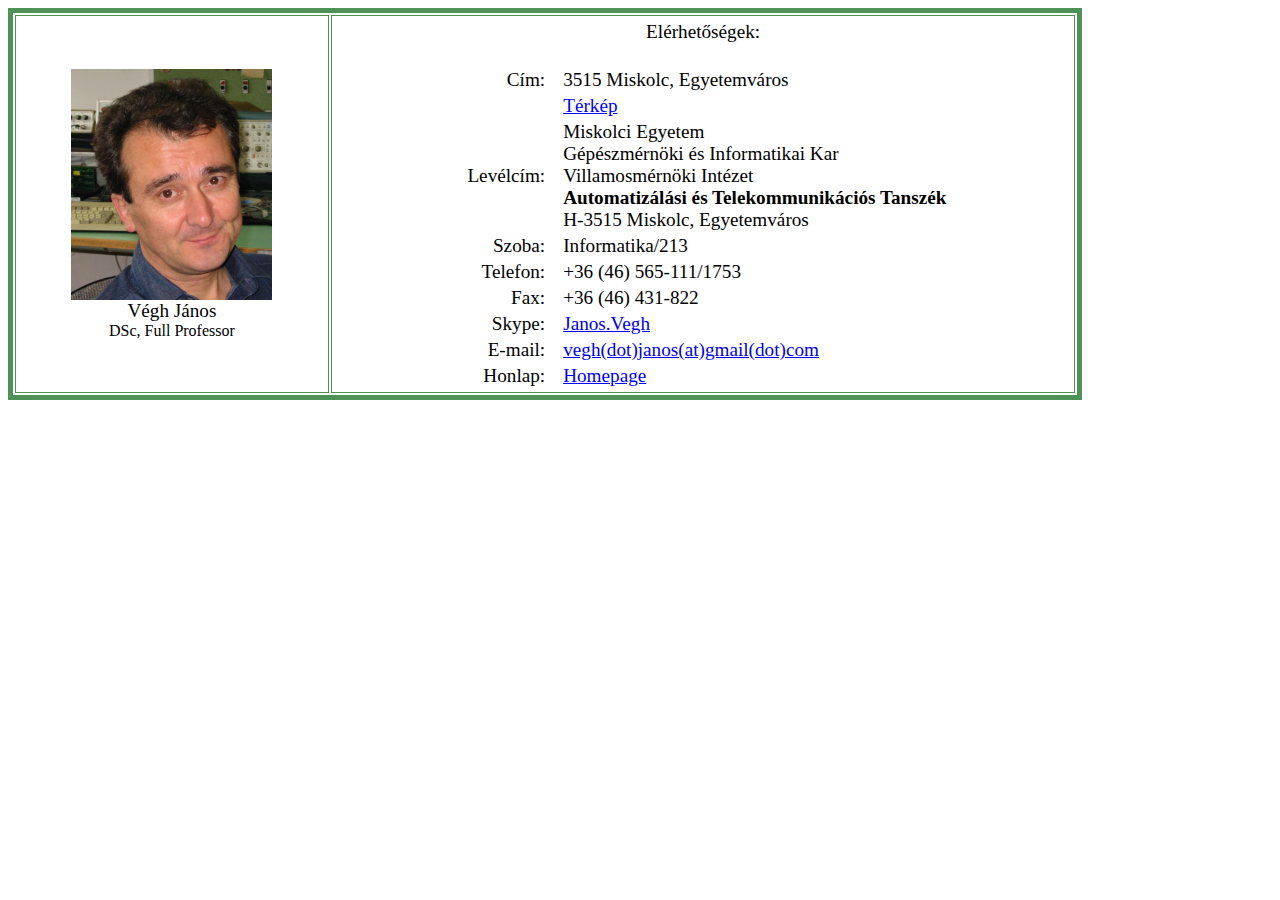
<file: public/adatok.html>
<!DOCTYPE html PUBLIC "-//W3C//DTD HTML 4.0 Transitional//HU">
<html>
  <head>
    <meta http-equiv="Content-Type" content="text/html; charset=UTF-8">
    <title>Kalimános Bt honlapja / tartalom</title>
   </head>
  <body background="../images/bkgr1.jpg>
    <center> <big><br>
      <!--table style="margin: 0pt auto; text-align: left; width: 85%;"
        border="0"-->
 <table style="width: 85%; height: 54px" nosave="" border="5"  BORDERCOLOR="#4E9258" CELLPADDING="2" CELLSPACING="2">
       <tbody>
          <tr>
            <!-- Internal table for photo, address, etc --> <td
              style="vertical-align: middle; text-align: center;">
              <a target="_top" "href="mailto:Vegh.Janos@gmail.com"><img
                  alt="VJ" src="images/veghj2a.jpg" style="border: 0px
                  solid " ;="" align="middle" width="201"><br>
                <big>Végh János</big></a><br>
              DSc, Full Professor<br>
            </td>
            <td>
              <table style="margin: 0pt auto; text-align: left; width: 85%;" border="0">
 <tbody>
                  <tr>
                    <td style="width: 25%; text-align: right;"
                      colspan="3" class="subhead"><big> </big>
                      <div style="text-align: center;"><big>Elérhetőségek:</big></div>
                      <big> </big></td>
                  </tr>
                  <tr>
                    <td style="width: 25%; text-align: right;"
                      class="normaltextdark">&nbsp;</td>
                    <td style="vertical-align: top;"><br>
                    </td>
                    <td class="normaltextdark">&nbsp;</td>
                  </tr>
                  <tr>
                    <td class="normaltextdark" style="width: 25%;
                      text-align: right;"><big>Cím:</big></td>
                    <td style="width: 10px; vertical-align: top;"><big><br>
                      </big></td>
                    <td class="normaltextdark"><big>3515 Miskolc,
                        Egyetemváros</big></td>
                  </tr>
                  <tr>
                    <td class="normaltextdark" style="width: 25%;
                      text-align: right;"><br>
                    </td>
                    <td style="width: 10px; vertical-align: top;"><big><br>
                      </big></td>
                    <td class="normaltextdark"><big> <a style="color:
                          blue;"
                          href="https://www.google.com/maps/place/Debrecen,+Koml%C3%B3ssy+u.+26,+4032/@47.547783,21.621846,17z/data=!3m1!4b1!4m5!3m4!1s0x47470defda01db8b:0xfb379a32b1bcf134!8m2!3d47.547783!4d21.62404"
                          target="_top">Térkép</a></big></td>
                  </tr>
                  <tr>
                    <td style="width: 25%; text-align: right;"
                      class="normaltextdark"><big>Levélcím:</big></td>
                    <td style="vertical-align: top;"><big><br>
                      </big></td>
                    <td class="normaltextdark"><big>Miskolci Egyetem<br>
Gépészmérnöki és Informatikai Kar<br>
Villamosmérnöki Intézet<br>
<b>Automatizálási és Telekommunikációs Tanszék</b><br>
H-3515 Miskolc, Egyetemváros</big></td>
                  </tr>
                  <tr>
                    <td style="width: 25%; text-align: right;"
                      class="normaltextdark"><big>Szoba:</big></td>
                    <td style="vertical-align: top;"><big><br>
                      </big></td>
                    <td class="normaltextdark"><big> Informatika/213</big></td>
                  </tr>
                  <tr>
                    <td style="width: 25%; text-align: right;"
                      class="normaltextdark"><big>Telefon:</big></td>
                    <td style="vertical-align: top;"><big><br>
                      </big></td>
                    <td class="normaltextdark"><big>+36 (46) 565-111/1753</big></td>
                  </tr>
                  <tr>
                    <td style="width: 25%; text-align: right;"
                      class="normaltextdark"><big>Fax:</big></td>
                    <td style="vertical-align: top;"><big><br>
                      </big></td>
                    <td class="normaltextdark"><big>+36 (46) 431-822</big></td>
                  </tr>
                 <tr>
                    <td style="width: 25%; text-align: right;"
                      class="normaltextdark"><big>Skype:</big></td>
                    <td style="vertical-align: top;"><big><br>
                      </big></td>
                    <td class="normaltextdark"><big><a
                          href="callto:Janos.Vegh">Janos.Vegh</a></big></td>
                  </tr>
                  <tr>
                    <td style="width: 25%; text-align: right;"
                      class="normaltextdark"><big>E-mail:</big></td>
                    <td style="vertical-align: top;"><big><br>
                      </big></td>
                    <td class="normaltextdark"><big><a
                          href="mailto:vegh.janos@gmail.com">vegh(dot)janos(at)gmail(dot)com</a></big></td>
                  </tr>
                  <tr>
                    <td style="width: 25%; text-align: right;"
                      class="normaltextdark"><big>Honlap:</big></td>
                    <td style="vertical-align: top;"><big><br>
                      </big></td>
                    <td class="normaltextdark"><big><a style="color:
                          blue;"
                          href="https://kalimanosbt.github.io/"
                          target="_top">Homepage</a></big></td>
                  </tr>
                </tbody>
              </table>
              <!-- End of  Internal table for photo, address, etc --> </td>
          </tr>
        </tbody>
      </table>
      <br>
    </center>
 
  </body>
</html>
</file>
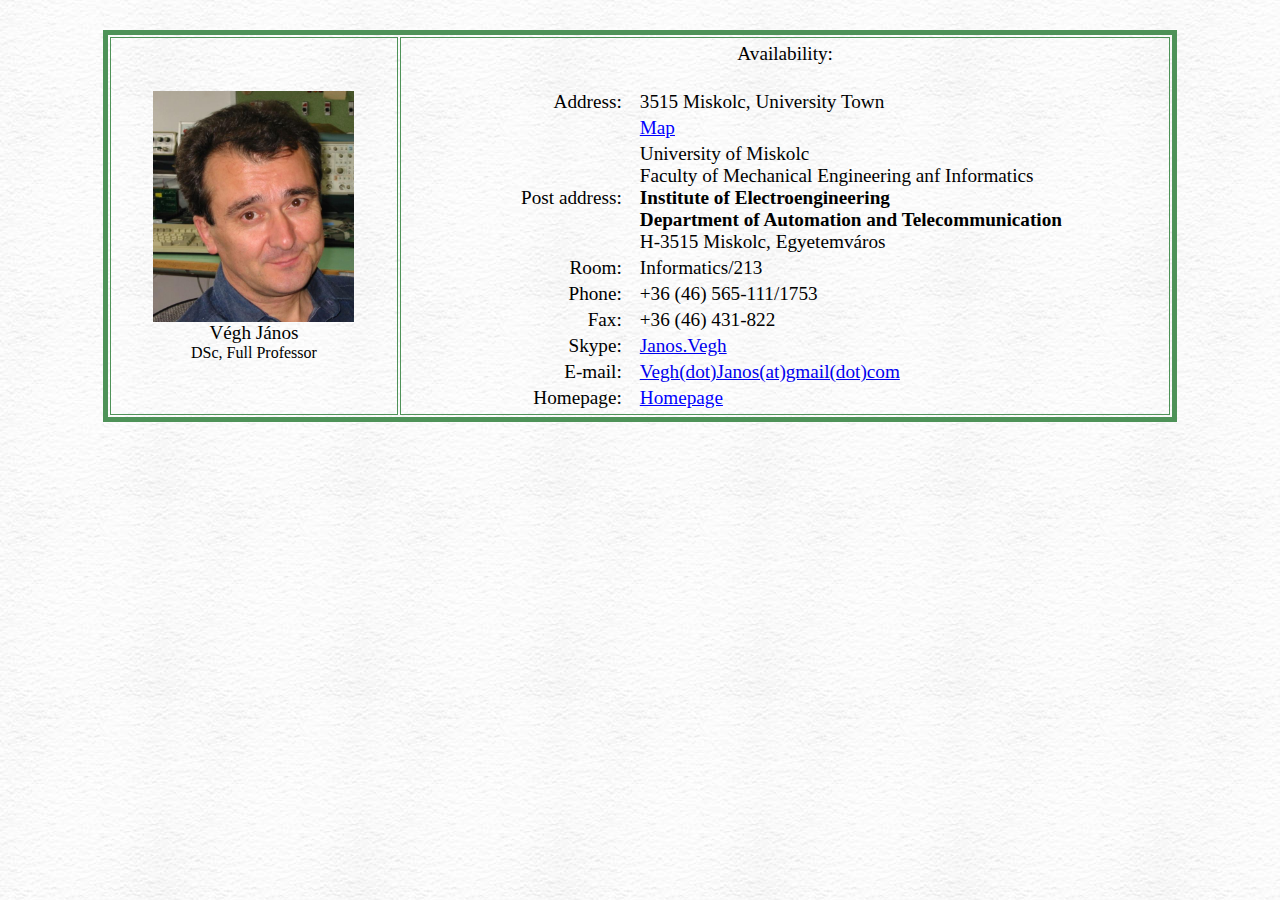
<file: public/en/adatok.html>
<!DOCTYPE html PUBLIC "-//W3C//DTD HTML 4.0 Transitional//EN">
<html>
  <head>
    <meta http-equiv="Content-Type" content="text/html; charset=UTF-8">
    <title>Homepage of János Végh</title>
   </head>
  <body background="../images/bkgr1.jpg">
    <center> <big><br>
 <table style="width: 85%; height: 54px" nosave="" border="5"  BORDERCOLOR="#4E9258" CELLPADDING="2" CELLSPACING="2">
       <tbody>
          <tr>
            <!-- Internal table for photo, address, etc --> <td
              style="vertical-align: middle; text-align: center;">
              <a target="_top" "href="mailto:Vegh.Janos@gmail.com"><img
                  alt="VJ" src="../images/veghj2a.jpg" style="border: 0px
                  solid " ;="" align="middle" width="201"><br>
                <big>Végh János</big></a><br>
              DSc, Full Professor<br>
            </td>
            <td>
              <table style="margin: 0pt auto; text-align: left; width: 85%;" border="0">
 <tbody>
                  <tr>
                    <td style="width: 25%; text-align: right;"
                      colspan="3" class="subhead"><big> </big>
                      <div style="text-align: center;"><big>Availability:</big></div>
                      <big> </big></td>
                  </tr>
                  <tr>
                    <td style="width: 25%; text-align: right;"
                      class="normaltextdark">&nbsp;</td>
                    <td style="vertical-align: top;"><br>
                    </td>
                    <td class="normaltextdark">&nbsp;</td>
                  </tr>
                  <tr>
                    <td class="normaltextdark" style="width: 25%;
                      text-align: right;"><big>Address:</big></td>
                    <td style="width: 10px; vertical-align: top;"><big><br>
                      </big></td>
                    <td class="normaltextdark"><big>3515 Miskolc,
                                            University Town</big></td>
                  </tr>
                  <tr>
                    <td class="normaltextdark" style="width: 25%;
                      text-align: right;"><br>
                    </td>
                    <td style="width: 10px; vertical-align: top;"><big><br>
                      </big></td>
                    <td class="normaltextdark"><big> <a style="color:
                          blue;"
                          href="https://www.google.com/maps/place/Debrecen,+Koml%C3%B3ssy+u.+26,+4032/@47.547783,21.621846,17z/data=!3m1!4b1!4m5!3m4!1s0x47470defda01db8b:0xfb379a32b1bcf134!8m2!3d47.547783!4d21.62404"
                          target="_top">Map</a></big></td>
                  </tr>
                  <tr>
                    <td style="width: 25%; text-align: right;"
                      class="normaltextdark"><big>Post address:</big></td>
                    <td style="vertical-align: top;"><big><br>
                      </big></td>
                       <td class="normaltextdark"><big>University of Miskolc<br>
   Faculty of Mechanical Engineering anf Informatics<br>
   <b>Institute of Electroengineering</b><br>
   <b>Department of Automation and Telecommunication </b><br>
   H-3515 Miskolc, Egyetemváros</big></td>
                     </tr>
                  <tr>
                    <td style="width: 25%; text-align: right;"
                      class="normaltextdark"><big>Room:</big></td>
                    <td style="vertical-align: top;"><big><br>
                      </big></td>
                    <td class="normaltextdark"><big>Informatics/213</big></td>
                  </tr>
                  <tr>
                    <td style="width: 25%; text-align: right;"
                      class="normaltextdark"><big>Phone:</big></td>
                    <td style="vertical-align: top;"><big><br>
                      </big></td>
                    <td class="normaltextdark"><big>+36 (46) 565-111/1753</big></td>
                  </tr>
                  <tr>
                    <td style="width: 25%; text-align: right;"
                      class="normaltextdark"><big>Fax:</big></td>
                    <td style="vertical-align: top;"><big><br>
                      </big></td>
                    <td class="normaltextdark"><big>+36 (46) 431-822</big></td>
                  </tr>
                  <tr>
                    <td style="width: 25%; text-align: right;"
                      class="normaltextdark"><big>Skype:</big></td>
                    <td style="vertical-align: top;"><big><br>
                      </big></td>
                    <td class="normaltextdark"><big><a
                          href="callto:Janos.Vegh">Janos.Vegh</a></big></td>
                  </tr>
                 <tr>
                    <td style="width: 25%; text-align: right;"
                      class="normaltextdark"><big>E-mail:</big></td>
                    <td style="vertical-align: top;"><big><br>
                      </big></td>
                    <td class="normaltextdark"><big>
                    <a href="mailto:Vegh.Janos@gmail.com">Vegh(dot)Janos(at)gmail(dot)com</a></big></td>
                  </tr>
                  <tr>
                    <td style="width: 25%; text-align: right;"
                      class="normaltextdark"><big>Homepage:</big></td>
                    <td style="vertical-align: top;"><big><br>
                      </big></td>
                    <td class="normaltextdark"><big><a style="color:
                          blue;"
                          href="https://kalimanosbt.github.io/"
                          target="_top">Homepage</a></big></td>
                  </tr>
                </tbody>
              </table>
              <!-- End of  Internal table for photo, address, etc --> </td>
          </tr>
        </tbody>
      </table>
      <br>
    </center>
 
  </body>
</html>
</file>
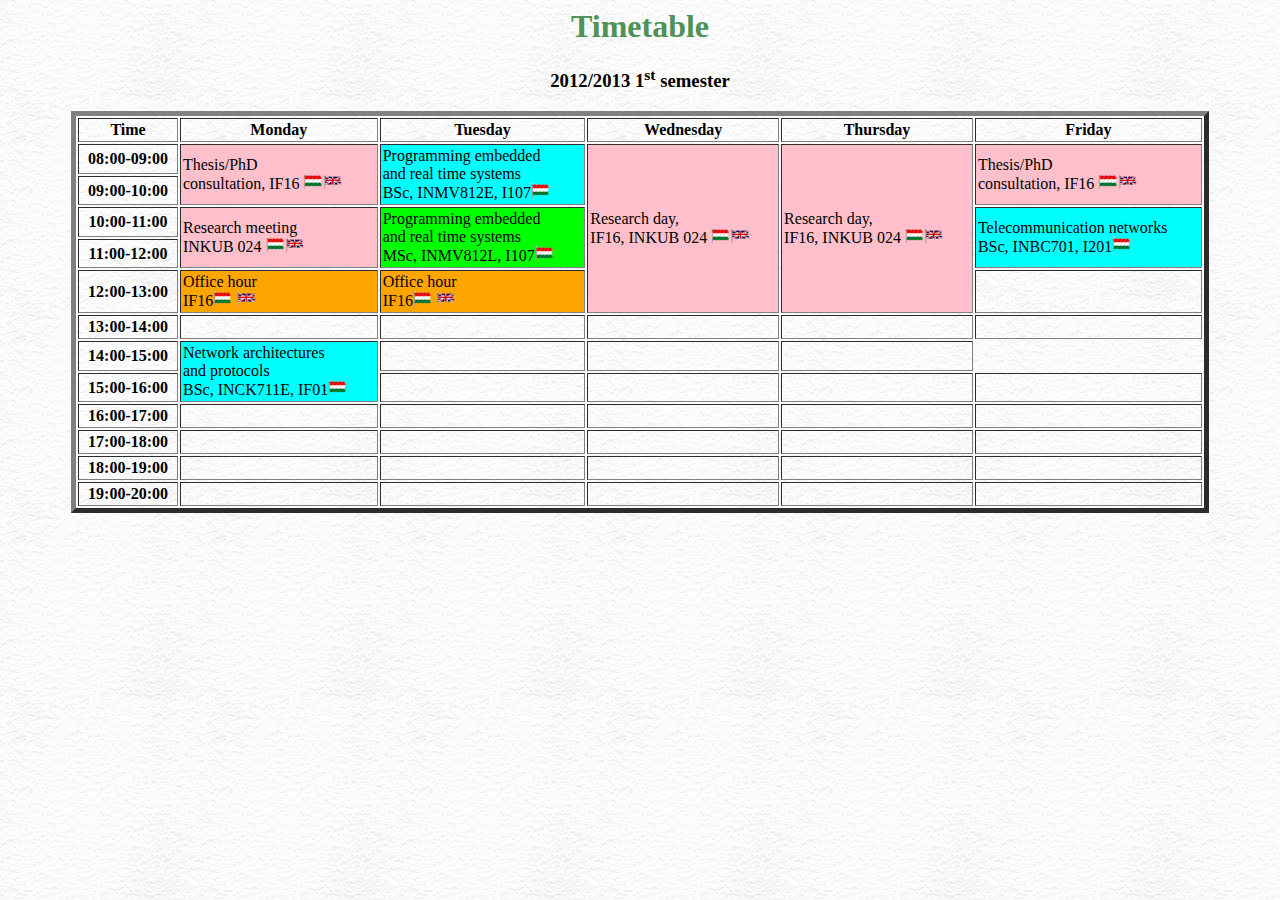
<file: public/en/edu/orarend.html>
<!DOCTYPE HTML PUBLIC "-//W3C//DTD HTML 4.01 Transitional//EN">
<html>
<head>
  <meta http-equiv="content-type" content="text/html; charset=UTF-8">
  <title>Végh János' homepage</title>
</head>

<body background="../../images/bkgr1.jpg">
<h1 style="text-align: center;"><span
style="color:#4E9258">Timetable</span></h1>

<h3 style="text-align: center;">2012/2013 1<sup>st</sup>
semester<sup></sup></h3>

<center>

<table style="width: 90%; height: 54px" border="5" cellpadding="2"
cellspacing="2">
  <tbody>
    <tr>
      <th style="vertical-align: top; width=10%">Time</th>
      <th style="vertical-align: top; width=18%">Monday</th>
      <th style="vertical-align: top; width=18%">Tuesday</th>
      <th style="vertical-align: top; width=18%">Wednesday</th>
      <th style="vertical-align: top; width=18%">Thursday</th>
      <th style="vertical-align: top; width=18%">Friday</th>
    </tr>
    <tr>
      <th>08:00-09:00</th>
      <td bgcolor="pink" rowspan="2">Thesis/PhD<br>
        consultation, IF16 <img src="../../images/Hungary.gif" border="0"
        height="15"><img src="../../images/United_Kingdom.gif" border="0"
        height="15"></td>
      <td bgcolor="aqua" rowspan="2">Programming embedded<br>
        and real time systems <br>
        BSc, INMV812E, I107<img src="../../images/Hungary.gif" border="0"
        height="15"></td>
      <td bgcolor="pink" rowspan="5">Research day,<br>
        IF16, INKUB 024 <img src="../../images/Hungary.gif" border="0"
        height="15"><img src="../../images/United_Kingdom.gif" border="0"
        height="15"></td>
      <td bgcolor="pink" rowspan="5">Research day,<br>
        IF16, INKUB 024 <img src="../../images/Hungary.gif" border="0"
        height="15"><img src="../../images/United_Kingdom.gif" border="0"
        height="15"></td>
      <!--td bgcolor="aqua" rowspan="2">Műszaki informatika<br>
      MSc, M104<img src="../images/Hungary.gif" border="0" height="15"></td>
      <td bgcolor="aqua" rowspan="2">Hardver közeli programozás<br>
      BSc, IF01<img src="../images/Hungary.gif" border="0" height="15"></td-->
      <!--td bgcolor="orange">Department meeting<br>
        I130<img src="../../images/Hungary.gif" border="0" height="15"> </td-->
	<td bgcolor="pink" rowspan="2">Thesis/PhD<br>
        consultation, IF16 <img src="../../images/Hungary.gif" border="0"
        height="15"><img src="../../images/United_Kingdom.gif" border="0"
        height="15"></td>
    </tr>
    <tr>
      <th>09:00-10:00</th>
    </tr>
    <tr>
      <th>10:00-11:00</th>
      <td bgcolor="pink" rowspan="2">Research meeting<br>
        INKUB 024 <img src="../../images/Hungary.gif" border="0"
        height="15"><img src="../../images/United_Kingdom.gif" border="0"
        height="15"></td>
      <td bgcolor="lime" rowspan="2">Programming embedded<br>
        and real time systems<br>
        MSc, INMV812L, I107<img src="../../images/Hungary.gif" border="0"
        height="15"></td>
      <td bgcolor="aqua" rowspan="2">Telecommunication networks<br>
        BSc, INBC701, I201<img src="../../images/Hungary.gif" border="0"
        height="15"></td>
    </tr>
    <tr>
      <th>11:00-12:00</th>
    </tr>
    <tr>
      <th>12:00-13:00</th>
      <!--td bgcolor="orange">Kari tanács<br>
      I130<img src="../images/Hungary.gif" border="0" height="15"> </td-->
      <td bgcolor="orange">Office hour<br>
        IF16<img src="../../images/Hungary.gif" border="0" height="15"> <img
        src="../../images/United_Kingdom.gif" border="0" height="15"> </td>
      <td bgcolor="orange">Office hour<br>
        IF16<img src="../../images/Hungary.gif" border="0" height="15"> <img
        src="../../images/United_Kingdom.gif" border="0" height="15"> </td>
      <td></td>
    </tr>
    <tr>
      <th>13:00-14:00</th>
      <td></td>
      <td></td>
      <td></td>
      <td></td>
      <td></td>
    </tr>
    <tr>
      <th>14:00-15:00</th>
      <td bgcolor="aqua" rowspan="2">Network architectures<br>
        and protocols <br>
        BSc, INCK711E, IF01<img src="../../images/Hungary.gif" border="0"
        height="15"></td>
      <!--td bgcolor="pink" rowspan="2">Thesis/PhD<br>
        consultation, IF16 <img src="../../images/Hungary.gif" border="0"
        height="15"><img src="../../images/United_Kingdom.gif" border="0"
        height="15"></td-->
      <!--td bgcolor="yellow" rowspan="2">Network architectures and protocols<br>
      BSc, B204<img src="../images/United_Kingdom.gif" border="0"
      height="15"></td-->
      <td></td>
      <td></td>
      <td></td>
    </tr>
    <tr>
      <th>15:00-16:00</th>
      <td></td>
      <td></td>
      <td></td>
      <td></td>
    </tr>
    <tr>
      <th>16:00-17:00</th>
      <td></td>
      <td></td>
      <td></td>
      <!--td bgcolor="aqua" rowspan="2">Perifériák és meghajtóik <br>
      MSc, I109<img src="../images/Hungary.gif" border="0" height="15"></td>
      <td bgcolor="lime" rowspan="2">Beágyazott és valós idejű<br>
      rendszerek, MSc, I132<img src="../images/Hungary.gif" border="0"
      height="15"></td-->
      <td></td>
      <td></td>
    </tr>
    <tr>
      <th>17:00-18:00</th>
      <td></td>
      <td></td>
      <td></td>
      <td></td>
      <td></td>
    </tr>
    <tr>
      <th>18:00-19:00</th>
      <td></td>
      <td></td>
      <td></td>
      <!--td bgcolor="lime" rowspan="2">Perifériák és meghajtóik<br>
      MSc, I132<img src="../images/Hungary.gif" border="0" height="15"></td-->
      <td></td>
      <td></td>
    </tr>
    <tr>
      <th>19:00-20:00</th>
      <td></td>
      <td></td>
      <td></td>
      <td></td>
      <td></td>
    </tr>
  </tbody>
</table>
</center>
</body>
</html>
</file>
